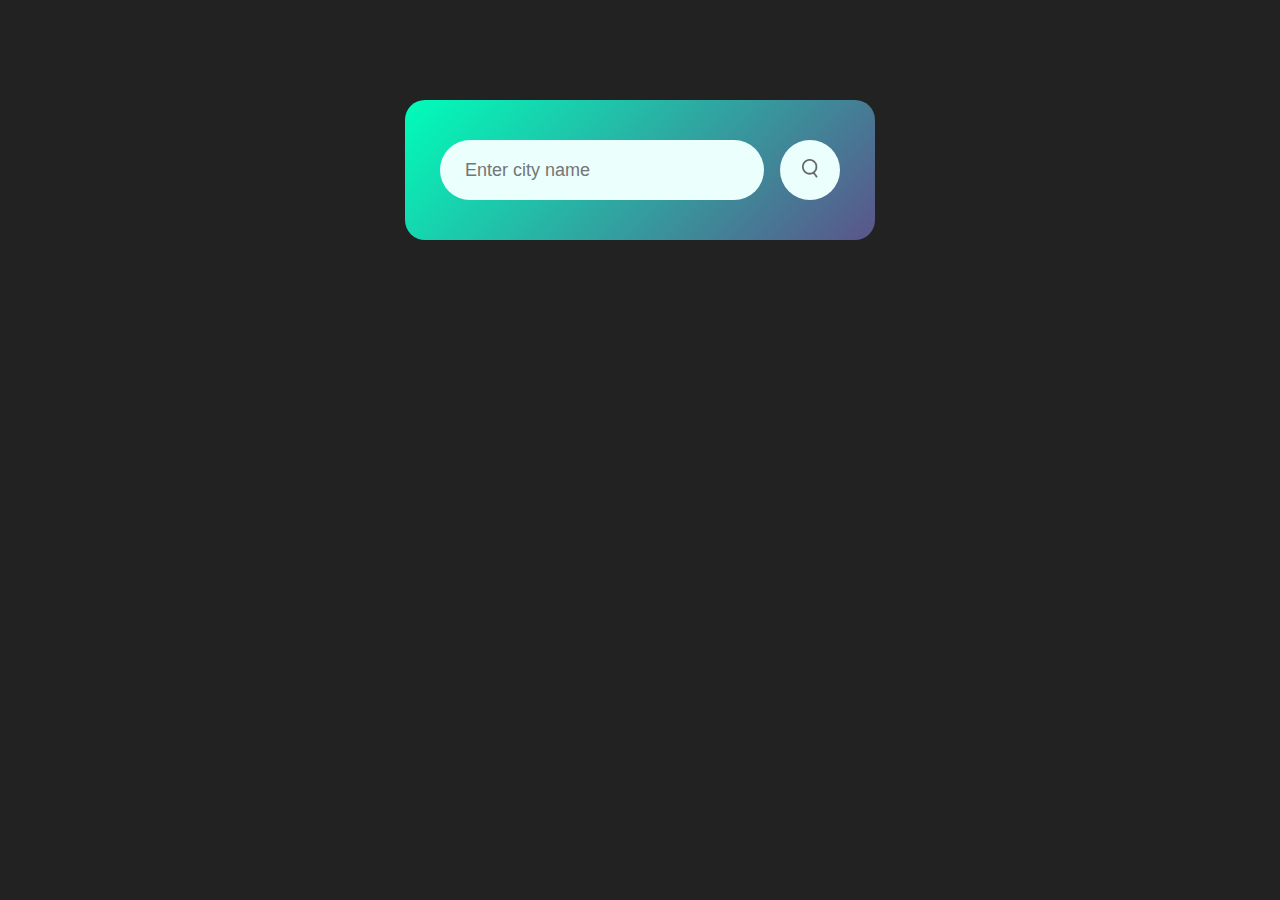
<file: index.html>
<!DOCTYPE html>
<html lang="en">
<head>
    <meta charset="UTF-8">
    <meta name="viewport" content="width=device-width, initial-scale=1.0">
    <title>Weather App</title>
    <link rel="stylesheet" href="css/style.css">

</head>
<body>
    <div class="card">
        <div class="search">
        <input type="text" placeholder="Enter city name" spellcheck="false">
        <button><img src="assets/search.png"></button>
        </div>
        <div class="error">
            <p>Invalid City Name</p>
        </div>
        <div class="weather">
            <img src="assets/rain.png" class="weather-icon">
            <h1 class="temp">22°C</h1>
            <h2 class="city">New York</h2>
            <div class="details">
                <div class="col">
                    <img src="assets/humidity.png">
                    <div>
                        <p class="humidity">50%</p>
                        <p>humidity</p>
                    </div>
                </div>
                <div class="col">
                    <img src="assets/wind.png">
                    <div>
                        <p class="wind">15km/h</p>
                        <p>Wind Speed</p>
                    </div>
                </div>
            </div>
        </div>
        
    </div>
<script src="js/script.js"></script>
</body>
</html>
</file>
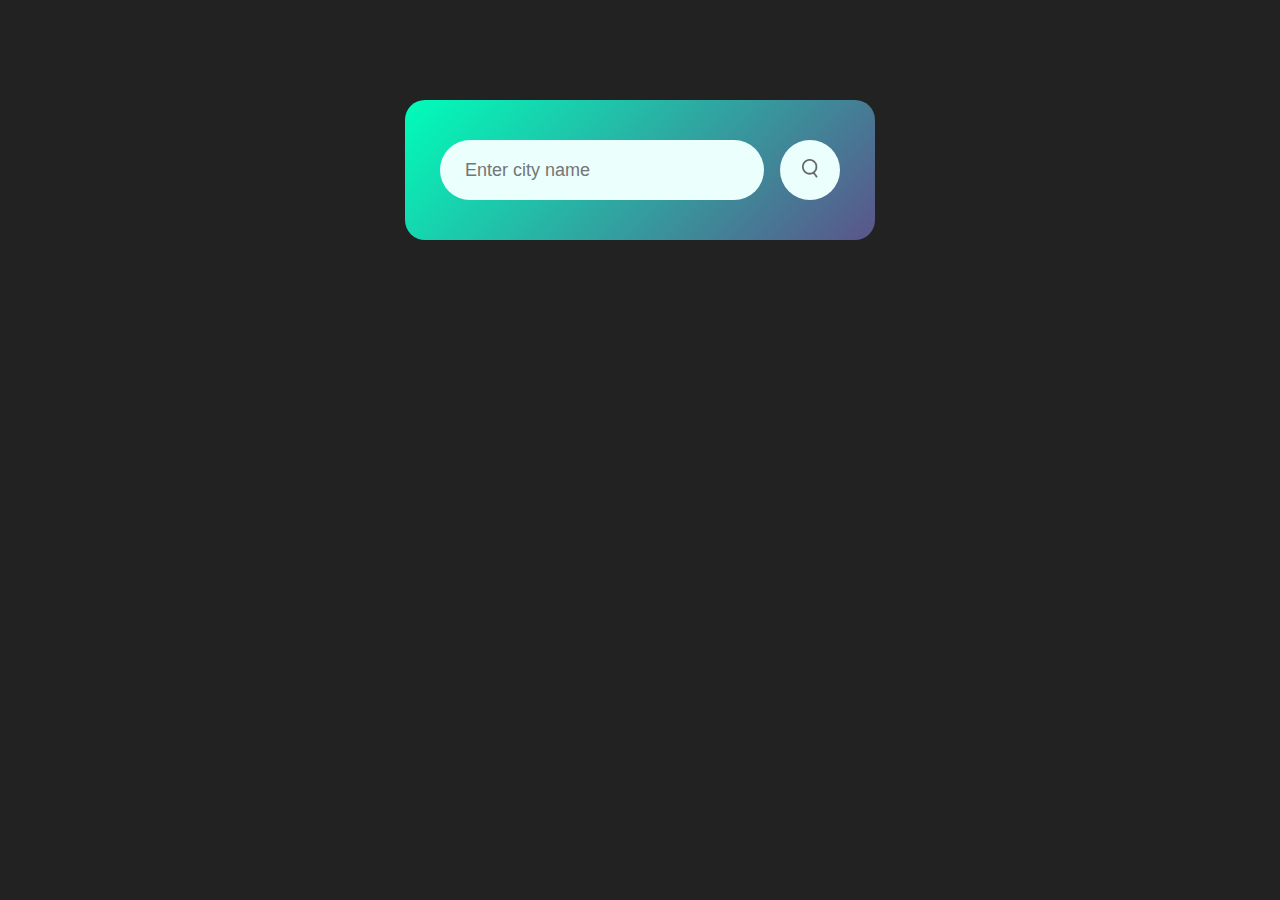
<file: WeatherApp/index.html>
<!DOCTYPE html>
<html lang="en">
<head>
    <meta charset="UTF-8">
    <meta name="viewport" content="width=device-width, initial-scale=1.0">
    <title>Weather App</title>
    <link rel="stylesheet" href="css/style.css">

</head>
<body>
    <div class="card">
        <div class="search">
        <input type="text" placeholder="Enter city name" spellcheck="false">
        <button><img src="assets/search.png"></button>
        </div>
        <div class="error">
            <p>Invalid City Name</p>
        </div>
        <div class="weather">
            <img src="assets/rain.png" class="weather-icon">
            <h1 class="temp">22°C</h1>
            <h2 class="city">New York</h2>
            <div class="details">
                <div class="col">
                    <img src="assets/humidity.png">
                    <div>
                        <p class="humidity">50%</p>
                        <p>humidity</p>
                    </div>
                </div>
                <div class="col">
                    <img src="assets/wind.png">
                    <div>
                        <p class="wind">15km/h</p>
                        <p>Wind Speed</p>
                    </div>
                </div>
            </div>
        </div>
        
    </div>
<script src="js/script.js"></script>
</body>
</html>
</file>
<file: css/style.css>
*{
    margin:0;
    padding:0;
    font-family:'poppins', sans-serif;
    box-sizing:border-box;
}
body{
    background:#222;
}
.card{
    width: 90%;
    max-width: 470px;
    background:linear-gradient(135deg,#00feba,#5b548a);
    color:#fff;
    margin: 100px auto 0;
    border-radius: 20px;
    padding: 40px 35px;
    text-align:center;
}
.search{
    width: 100%;
    display: flex;
    align-items: center;
    justify-content: space-between;

}
.search input{
    border:0;
    outline:0;
    background:#ebfffc;
    color:#555;
    padding :10px 25px;
    height : 60px;
    border-radius :50px;
    flex: 1;
    margin-right:16px;
    font-size:18px;
}
.search button{
    border:0;
    outline:0;
    background :#ebfffc;
    border-radius: 50%;
    width: 60px;
    height: 60px;
    cursor:pointer;

}
.search button img{
    width:16px;
}
.weather-icon{
    width: 170px;
    margin-top:30px;
}
.weather h1{
    font-size:80px;
    font-weight: 400;
}
.weather h2{
    font-size:45px;
    font-weight:400;
    margin-top:-10px;

}
.details{
    display: flex;
    align-items: center;
    justify-content: space-between;
    padding:0 20px;
    margin-top:50px;
}
.col{
    display: flex;
    align-items: center;
    text-align: left;
}
.col img{
    width:40px;
    margin-right:10px;
}
.humidity , .wind{
    font-size:28px;
    margin-top:-6px;
}
.weather{
    display:none;
}
.error{
    text-align:left;
    margin-left:10px;
    font-size:14px;
    margin-top:10px;
    display:none;
}
</file>
<file: WeatherApp/css/style.css>
*{
    margin:0;
    padding:0;
    font-family:'poppins', sans-serif;
    box-sizing:border-box;
}
body{
    background:#222;
}
.card{
    width: 90%;
    max-width: 470px;
    background:linear-gradient(135deg,#00feba,#5b548a);
    color:#fff;
    margin: 100px auto 0;
    border-radius: 20px;
    padding: 40px 35px;
    text-align:center;
}
.search{
    width: 100%;
    display: flex;
    align-items: center;
    justify-content: space-between;

}
.search input{
    border:0;
    outline:0;
    background:#ebfffc;
    color:#555;
    padding :10px 25px;
    height : 60px;
    border-radius :50px;
    flex: 1;
    margin-right:16px;
    font-size:18px;
}
.search button{
    border:0;
    outline:0;
    background :#ebfffc;
    border-radius: 50%;
    width: 60px;
    height: 60px;
    cursor:pointer;

}
.search button img{
    width:16px;
}
.weather-icon{
    width: 170px;
    margin-top:30px;
}
.weather h1{
    font-size:80px;
    font-weight: 400;
}
.weather h2{
    font-size:45px;
    font-weight:400;
    margin-top:-10px;

}
.details{
    display: flex;
    align-items: center;
    justify-content: space-between;
    padding:0 20px;
    margin-top:50px;
}
.col{
    display: flex;
    align-items: center;
    text-align: left;
}
.col img{
    width:40px;
    margin-right:10px;
}
.humidity , .wind{
    font-size:28px;
    margin-top:-6px;
}
.weather{
    display:none;
}
.error{
    text-align:left;
    margin-left:10px;
    font-size:14px;
    margin-top:10px;
    display:none;
}
</file>
